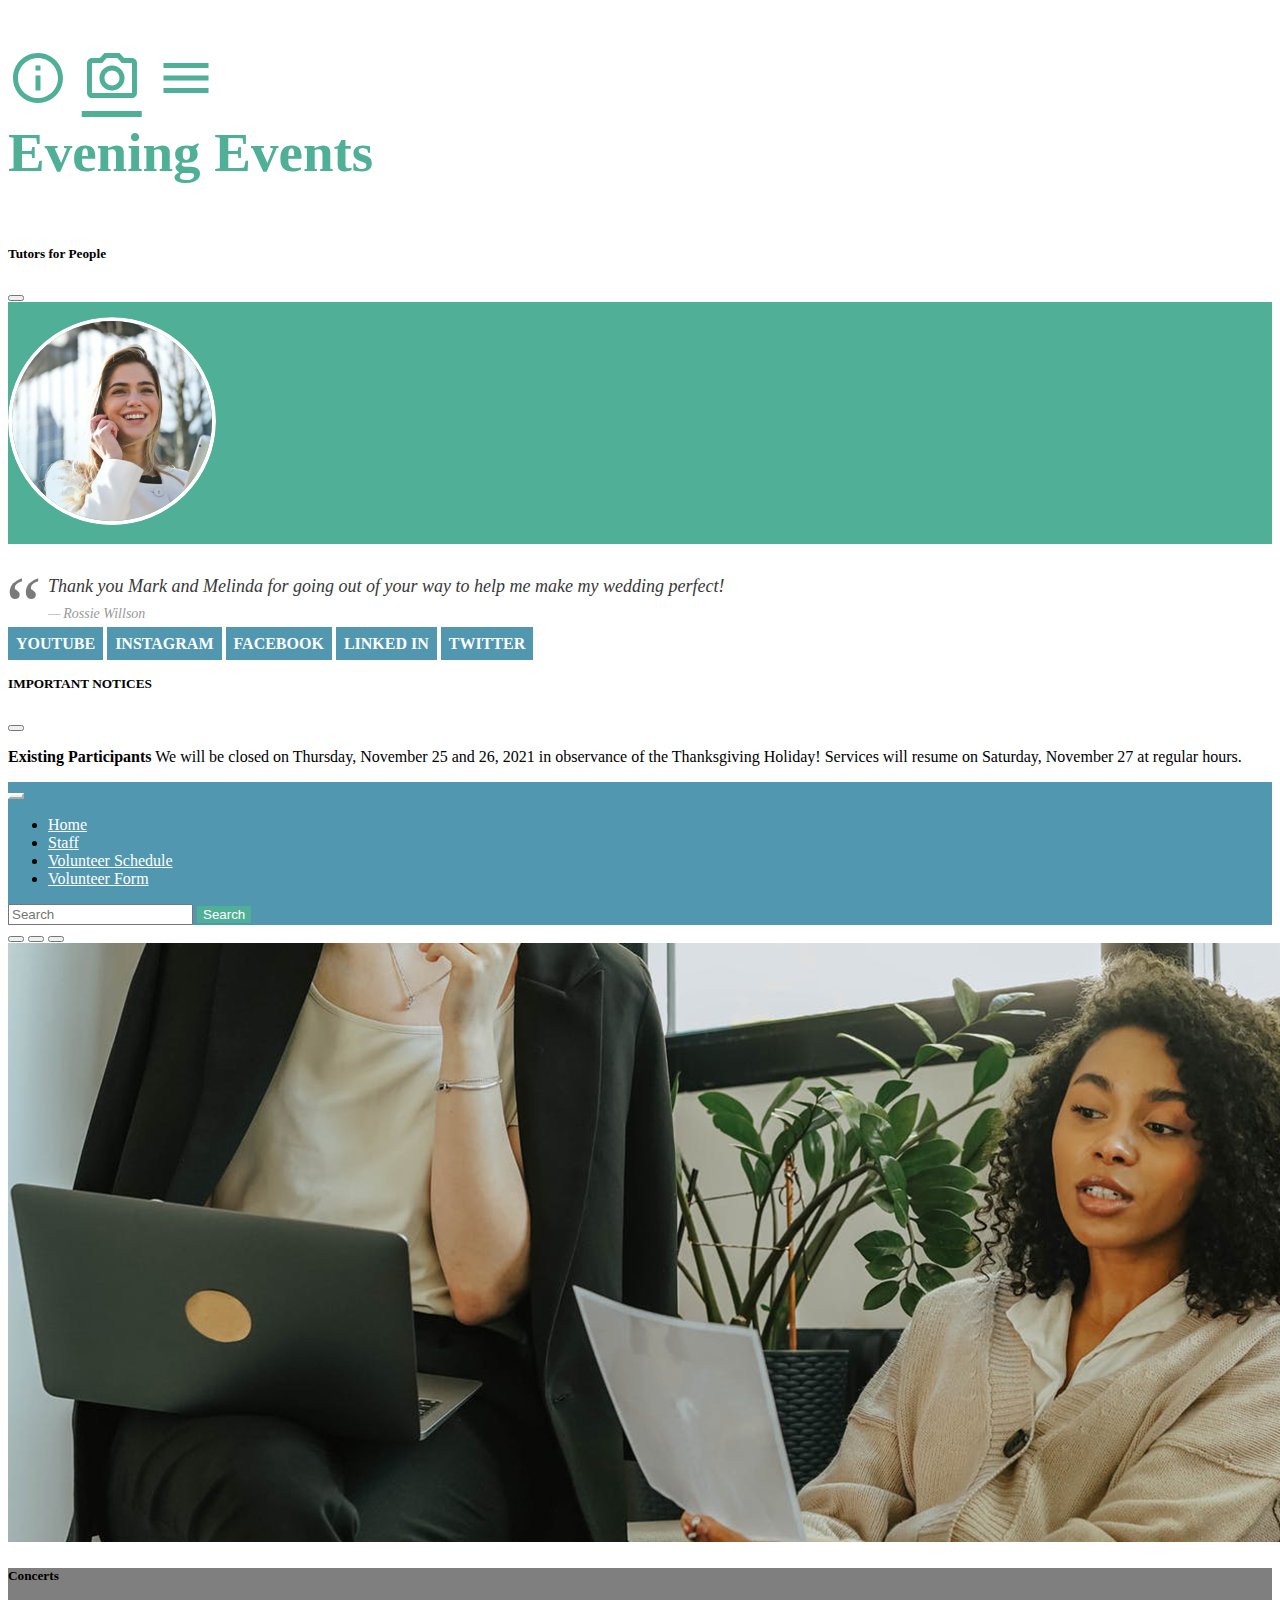
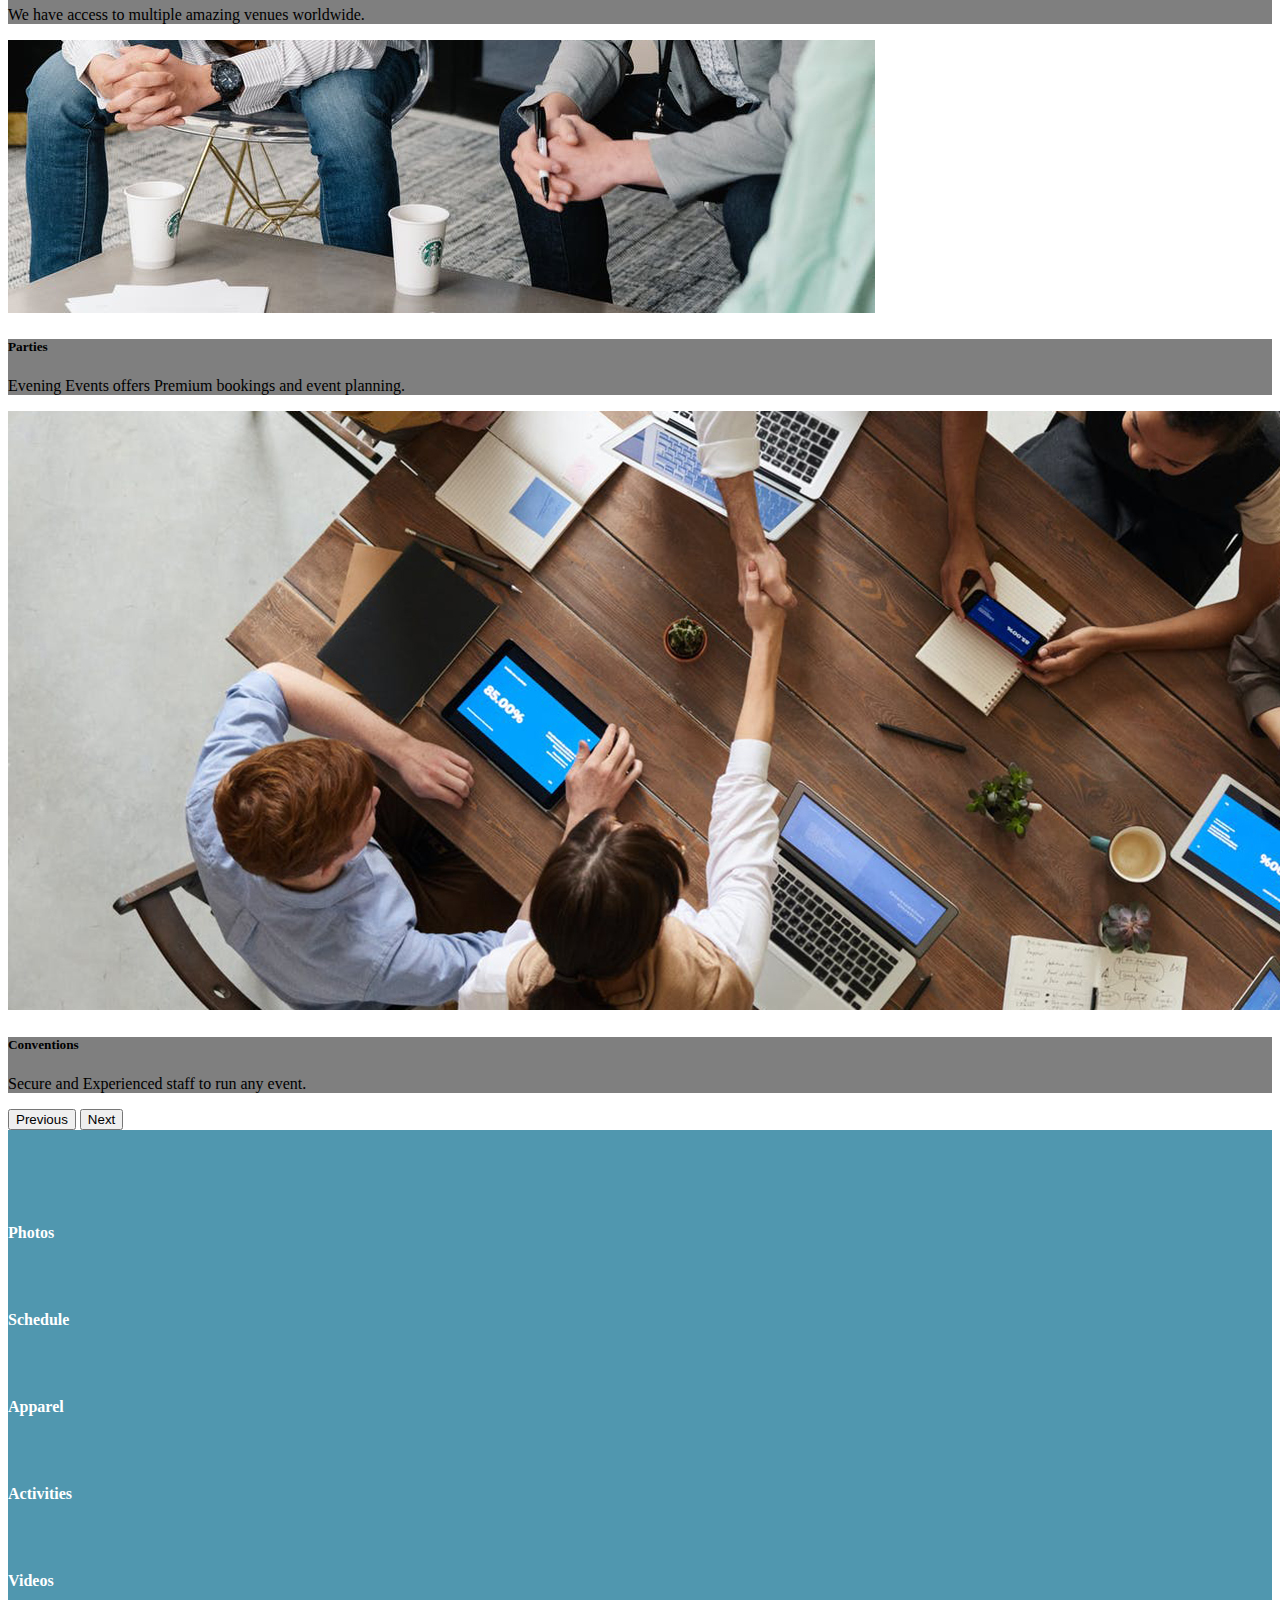
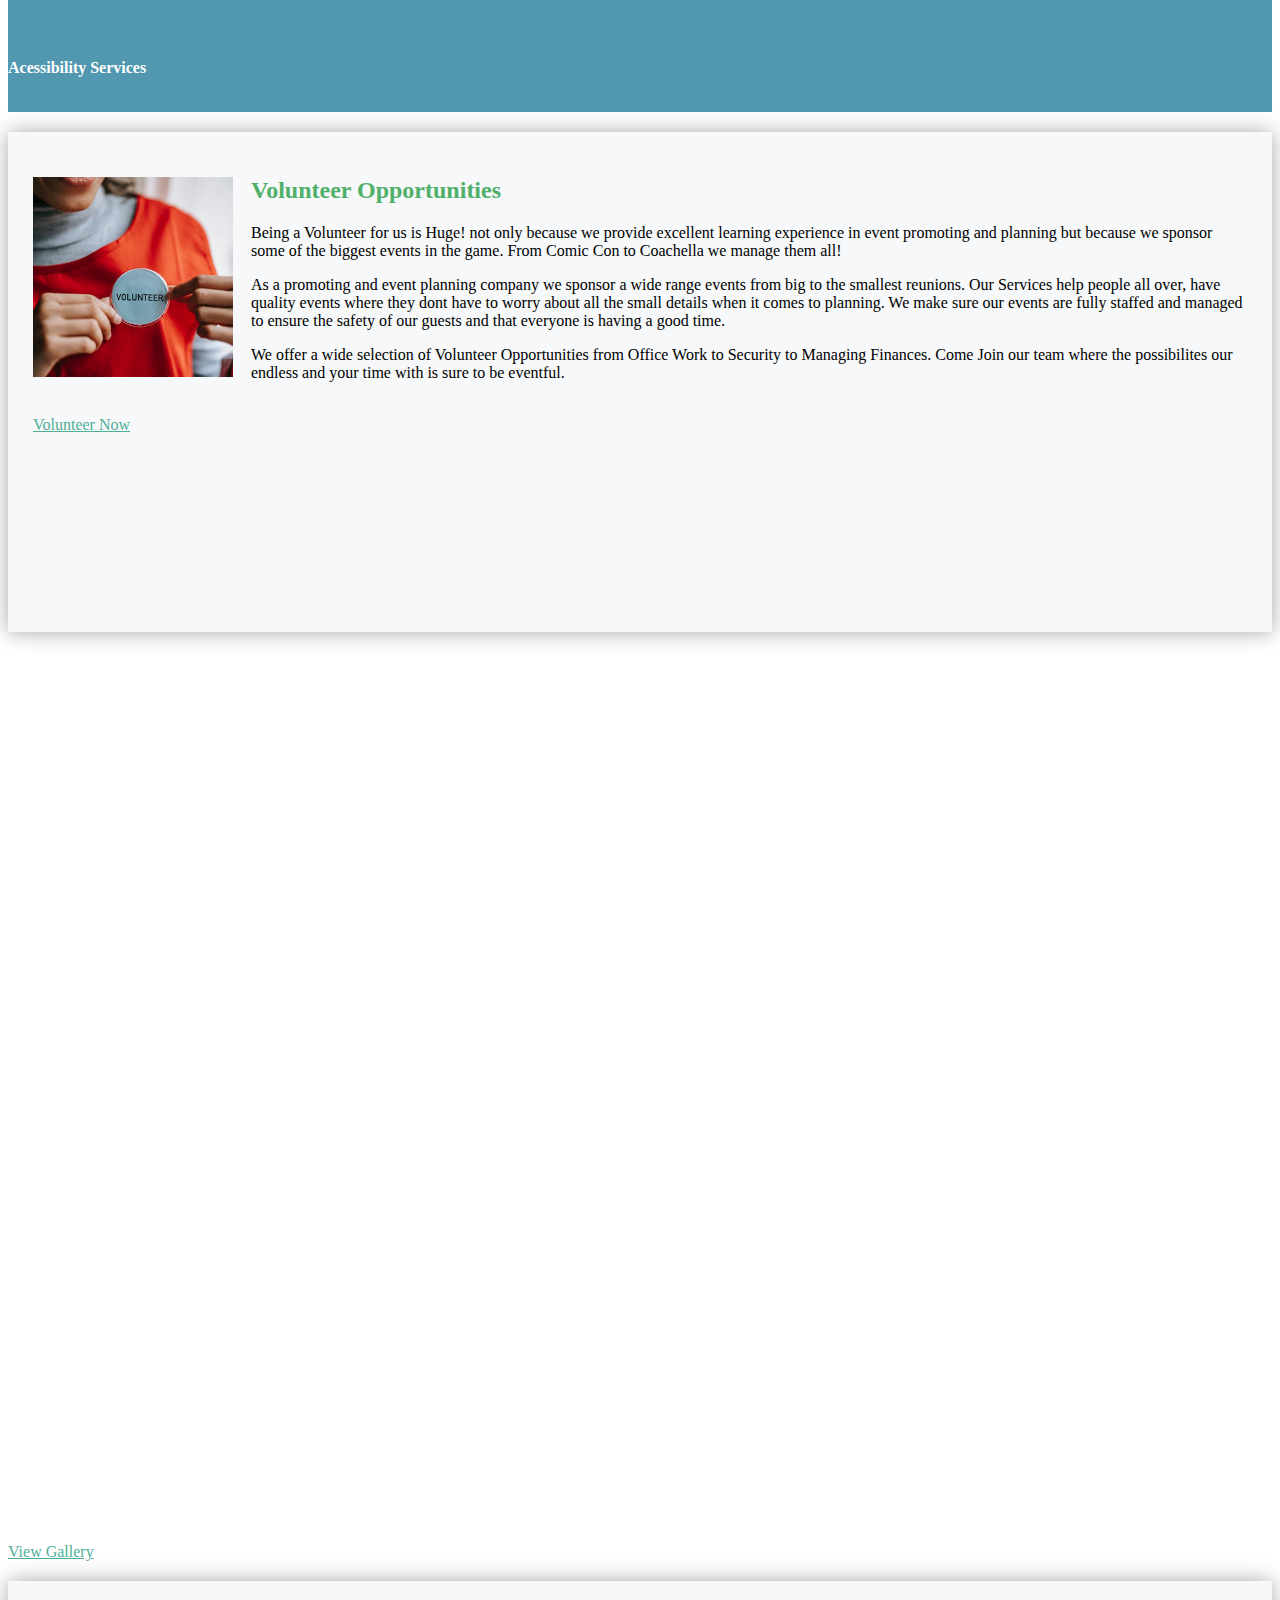
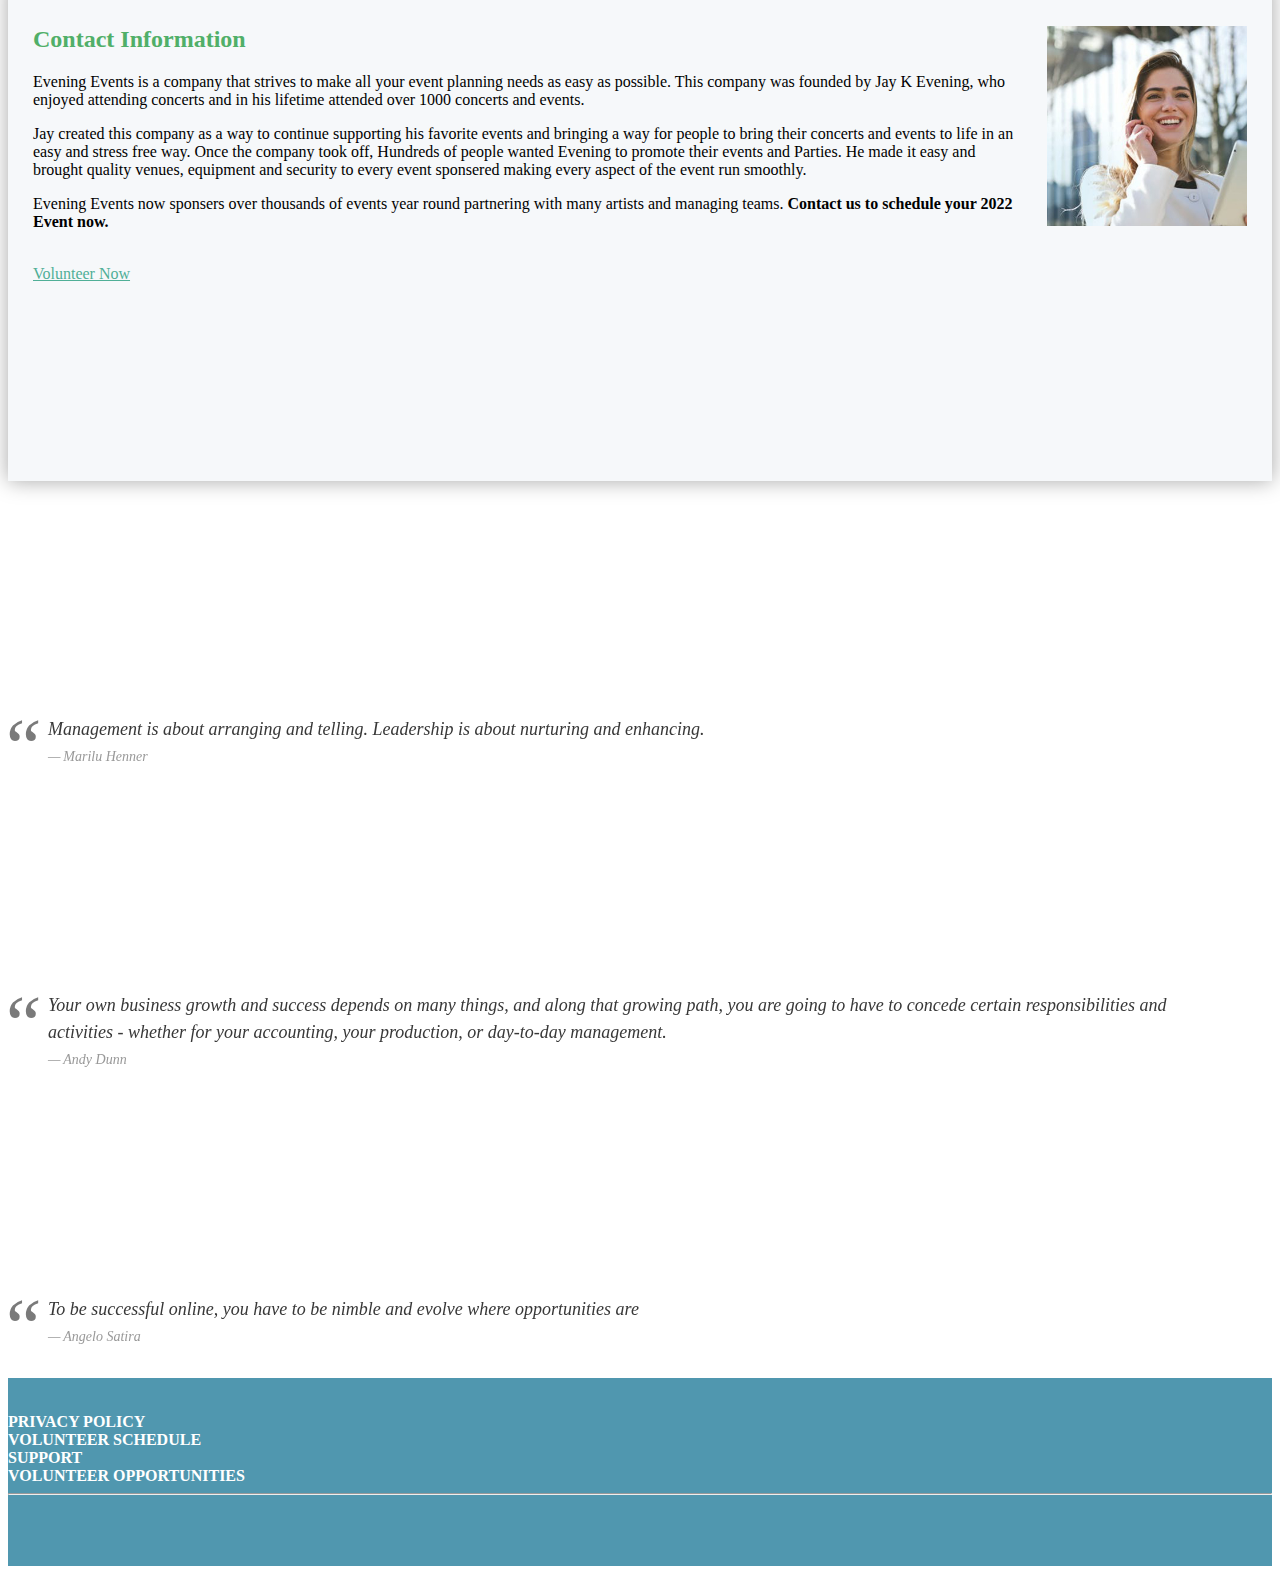
<file: index.html>
<!DOCTYPE html>
<html lang="en">
  <head>
    <meta charset="UTF-8" />
    <meta http-equiv="X-UA-Compatible" content="IE=edge" />
    <meta name="viewport" content="width=device-width, initial-scale=1.0" />
    <meta name="author" content="U2FtYXJpYSBUb3JyZXMgMS0yOC0yMSA3OzQ5IHBt=" />
    <title>Evening Events</title>

    <!-- jQuery CDN -->
    <script
      src="https://cdnjs.cloudflare.com/ajax/libs/jquery/3.6.0/jquery.js"
      integrity="sha512-n/4gHW3atM3QqRcbCn6ewmpxcLAHGaDjpEBu4xZd47N0W2oQ+6q7oc3PXstrJYXcbNU1OHdQ1T7pAP+gi5Yu8g=="
      crossorigin="anonymous"
      referrerpolicy="no-referrer"
    ></script>

    <!-- Google Fonts CDN -->
    <link rel="preconnect" href="https://fonts.googleapis.com" />
    <link rel="preconnect" href="https://fonts.gstatic.com" crossorigin />
    <link
      href="https://fonts.googleapis.com/css2?family=Italianno&display=swap"
      rel="stylesheet"
    />

    <!-- Google Icons CDN -->
    <link
      href="https://fonts.googleapis.com/icon?family=Material+Icons+Outlined"
      rel="stylesheet"
    />

    <!-- Font Awesome CDN -->
    <link
      rel="stylesheet"
      href="https://cdnjs.cloudflare.com/ajax/libs/font-awesome/6.0.0-beta2/css/all.css"
      integrity="sha512-Q0DfJ+I5cbH4Wm20NlPZ/fENHil7k3ZgzI9b71LfQAB1IlM8Gt7aO7eOPX2QzYT+4fZaF6u1kSfZAHczl4r/9Q=="
      crossorigin="anonymous"
      referrerpolicy="no-referrer"
    />

    <!-- Bootstrap CDN CSS only -->
    <link
      href="https://cdn.jsdelivr.net/npm/bootstrap@5.1.1/dist/css/bootstrap.min.css"
      rel="stylesheet"
      integrity="sha384-F3w7mX95PdgyTmZZMECAngseQB83DfGTowi0iMjiWaeVhAn4FJkqJByhZMI3AhiU"
      crossorigin="anonymous"
    />

    <!-- Bootstrap JavaScript Bundle with Popper -->
    <script
      src="https://cdn.jsdelivr.net/npm/bootstrap@5.1.1/dist/js/bootstrap.bundle.min.js"
      integrity="sha384-/bQdsTh/da6pkI1MST/rWKFNjaCP5gBSY4sEBT38Q/9RBh9AH40zEOg7Hlq2THRZ"
      crossorigin="anonymous"
    ></script>

    <!-- AOS CSS CDN -->
    <link href="https://unpkg.com/aos@2.3.1/dist/aos.css" rel="stylesheet" />

    <!-- AOS JS CDN -->
    <script src="https://unpkg.com/aos@2.3.1/dist/aos.js"></script>

    <!-- Fancyapp CSS CDN -->
    <link
      rel="stylesheet"
      href="https://cdn.jsdelivr.net/npm/@fancyapps/ui@4.0/dist/fancybox.css"
    />

    <!-- Fancyapp JS CDN -->
    <script src="https://cdn.jsdelivr.net/npm/@fancyapps/ui@4.0/dist/fancybox.umd.js"></script>
    <link type="text/css" rel="stylesheet" href="css/styles.css" />
  </head>

  <body>




    <!-- Logo section -->
    <div class="container-fluid top-logo text-center">
      <div class="row">
        <div class="col-12 col-md-6">
          <span class="material-icons-outlined material-icon md-60">
            <a
              class="sidebar-icon"
              data-bs-toggle="offcanvas"
              href="#offcanvasBottom"
              role="button"
              aria-controls="offcanvasBottom"
              >info</a>
          </span>

          <span class="material-icons-outlined material-icon md-60">
            <a href="gallery.html">
            photo_camera </a>
          </span>
          <span class="material-icons-outlined material-icon md-60">
            <a
              class="sidebar-icon"
              data-bs-toggle="offcanvas"
              href="#offcanvasExample"
              role="button"
              aria-controls="offcanvasExample">
              menu</a>
          </span>
        </div>

        <div class="col-12 col-md-6">
          Evening Events
        </div>
      </div>
    </div>
    <!-- Logo section end -->


  <!--offcanvas left -->
  <div
  class="offcanvas offcanvas-start"
  tabindex="-1"
  id="offcanvasExample"
  aria-labelledby="offcanvasExampleLabel"
>
  <div class="offcanvas-header">
    <h5 class="offcanvas-title" id="offcanvasExampleLabel">
      Tutors for People
    </h5>
    <button
      type="button"
      class="btn-close text-reset"
      data-bs-dismiss="offcanvas"
      aria-label="Close"
    ></button>
  </div>
  <div class="offcanvas-body">
    <div class="text-center">
      <div class="spokesperson">
        <img
          src="/images/general/contact us .jpg"
          class="cropped-offcanvas"
          alt="spokesperson"
        />
      </div>
      <br />
      <blockquote>
        Thank you Mark and Melinda for going out of your way to help me make my wedding perfect!
        <cite>Rossie Willson</cite>
      </blockquote>
      <a
        class="btn btn-outline-primary btn-offcanvas-left"
        href="https://youtube.com/"
        target="_blank"
        >Youtube</a
      >

      <a
        href="https://instagram.com/"
        target="_blank"
        class="btn btn-ouline-primary btn-offcanvas-left"
        >Instagram</a
      >

      <a
        href="https://facebook.com/"
        target="_blank"
        class="btn btn-ouline-primary btn-offcanvas-left"
        >Facebook</a
      >

      <a
        href="https://linkedin.com/"
        target="_blank"
        class="btn btn-ouline-primary btn-offcanvas-left"
        >Linked In</a
      >

      <a
        href="https://www.twitter.com/"
        target="_blank"
        class="btn btn-ouline-primary btn-offcanvas-left"
        >Twitter</a
      >
    </div>
  </div>
</div>

<!-- offcanvas bottom -->
<div
  class="offcanvas offcanvas-bottom"
  tabindex="-1"
  id="offcanvasBottom"
  aria-labelledby="offcanvasBottomLabel"
>
  <div class="offcanvas-header">
    <h5 class="offcanvas-title" id="offcanvasBottomLabel">
      IMPORTANT NOTICES
    </h5>
    <button
      type="button"
      class="btn-close text-reset"
      data-bs-dismiss="offcanvas"
      aria-label="Close"
    ></button>
  </div>
  <div class="offcanvas-body small">
    <div class="alert alert-danger text-center alert-offcanvas-bttom">
      <p>
        <strong>Existing Participants</strong> We will be closed on
        Thursday, November 25 and 26, 2021 in observance of the Thanksgiving
        Holiday! Services will resume on Saturday, November 27 at regular
        hours.
      </p>
    </div>
  </div>
</div>





    <!--Navigation menu -->
    <nav class="navbar navbar-expand-lg navbar-light sticky-top">
      <div class="container-fluid">
        <button
          class="navbar-toggler custom-toggler"
          type="button"
          data-bs-toggle="collapse"
          data-bs-target="#navbarSupportedContent"
          aria-controls="navbarSupportedContent"
          aria-expanded="false"
          aria-label="Toggle navigation"
        >
          <span class="navbar-toggler-icon"></span>
        </button>
        <div class="collapse navbar-collapse" id="navbarSupportedContent">
          <ul class="navbar-nav me-auto mb-2 mb-lg-0">
            <li class="nav-item">
              <a class="nav-link active" aria-current="page" href="#">Home</a>
            </li>
            <li class="nav-item">
              <a class="nav-link" href="index.html#staff">Staff </a>
            </li>
            <li class="nav-item">
              <a class="nav-link" href="schedule.html">Volunteer Schedule </a>
            </li>
            <li class="nav-item">
              <a class="nav-link" href="form.html">Volunteer Form </a>
            </li>
          </ul>
          <form class="d-flex">
            <input
              class="form-control me-2"
              type="search"
              placeholder="Search"
              aria-label="Search"
            />
            <button class="btn btn-outline-success btn-search" type="submit">
              Search
            </button>
          </form>
        </div>
      </div>
    </nav>
    <!--end nav-->
    <!-- Carousel -->
    <div
      id="carouselExampleCaptions"
      class="carousel slide"
      data-bs-ride="carousel">
      <div class="carousel-indicators">
        <button
          type="button"
          data-bs-target="#carouselExampleCaptions"
          data-bs-slide-to="0"
          class="active"
          aria-current="true"
          aria-label="Slide 1">
        </button>
        <button
          type="button"
          data-bs-target="#carouselExampleCaptions"
          data-bs-slide-to="1"
          aria-label="Slide 2">
        </button>
        <button
          type="button"
          data-bs-target="#carouselExampleCaptions"
          data-bs-slide-to="2"
          aria-label="Slide 3">
        </button>
      </div>
      <div class="carousel-inner">
        <div class="carousel-item active">
          <img
            src="images/carousel/car 1.jpg"
            class="d-block w-100"
            alt="..."
          />
          <div class="carousel-caption d-none d-md-block">
            <h5>Concerts</h5>
            <p>We have access to multiple amazing venues worldwide.</p>
          </div>
        </div>
        <div class="carousel-item">
          <img
            src="images/carousel/car 2.jpg"
            class="d-block w-100"
            alt="..."
          />
          <div class="carousel-caption d-none d-md-block">
            <h5>Parties</h5>
            <p>Evening Events offers Premium bookings and event planning.</p>
          </div>
        </div>
        <div class="carousel-item">
          <img
            src="images/carousel/car 3.jpg"
            class="d-block w-100"
            alt="..."
          />
          <div class="carousel-caption d-none d-md-block">
            <h5>Conventions</h5>
            <p>Secure and Experienced staff to run any event.</p>
          </div>
        </div>
      </div>
      <button
        class="carousel-control-prev"
        type="button"
        data-bs-target="#carouselExampleCaptions"
        data-bs-slide="prev"
      >
        <span class="carousel-control-prev-icon" aria-hidden="true"></span>
        <span class="visually-hidden">Previous</span>
      </button>
      <button
        class="carousel-control-next"
        type="button"
        data-bs-target="#carouselExampleCaptions"
        data-bs-slide="next"
      >
        <span class="carousel-control-next-icon" aria-hidden="true"></span>
        <span class="visually-hidden">Next</span>
      </button>
    </div>


    <div class="ratio ratio-16x9 carousel-alternate">
      <iframe src="https://www.youtube.com/embed/5YRCmbHH2W4" title="Youtube Video" allowfullscreen></iframe>
    </div>

    <!-- Font Awesome -->
    <div class="container-fluid fa-row text-center">
      <div class="row">
        <div
          class="col-6 col-xs-6 col-sm-4 col-md-2 col-lg-2 col-xl-2 col-xxl-2"
        >
          <a href="https://photos.google.com/" target="_blank">
            <i class="fas fa-camera fa-row-icon"></i>
          </a>
          <br />Photos
        </div>

        <div
          class="col-6 col-xs-6 col-sm-4 col-md-2 col-lg-2 col-xl-2 col-xxl-2"
        >
          <a href="https://calendar.google.com/" target="_blank">
            <i class="fas fa-calendar fa-row-icon"></i>
          </a>
          <br />Schedule
        </div>

        <div
          class="col-6 col-xs-6 col-sm-4 col-md-2 col-lg-2 col-xl-2 col-xxl-2"
        >
          <a href="https://calendar.google.com/" target="_blank">
            <i class="fas fa-tshirt fa-row-icon"></i>
          </a>
          <br />Apparel
        </div>

        <div
          class="col-6 col-xs-6 col-sm-4 col-md-2 col-lg-2 col-xl-2 col-xxl-2"
        >
          <a href="https://calendar.google.com/" target="_blank">
            <i class="fas fa-running fa-row-icon"></i>
          </a>
          <br />Activities
        </div>

        <div
          class="col-6 col-xs-6 col-sm-4 col-md-2 col-lg-2 col-xl-2 col-xxl-2"
        >
          <a href="https://youtube.com" target="_blank">
            <i class="fas fa-video fa-row-icon"></i>
          </a>
          <br />Videos
        </div>

        <div
          class="col-6 col-xs-6 col-sm-4 col-md-2 col-lg-2 col-xl-2 col-xxl-2"
        >
          <a href="https://disability.tamu.edu/forms/" target="_blank">
            <i class="fab fa-accessible-icon fa-row-icon"></i>
          </a>
          <br />Acessibility Services
        </div>
      </div>
    </div>

    <!-- dummy paragraph volunteer -->
    <div class="container volunteer-div">
      <div class="row">
        <div class="col">
          <img
            src="images/general/volunteer opportunities.jpg"
            class="img-responsive volunteer-img"
            alt="Alternate Placeholder"
          />
          <h2>Volunteer Opportunities</h2>
          <p>
            Being a Volunteer for us is Huge! not only because we provide excellent 
            learning experience in event promoting and planning but because we sponsor 
            some of the biggest events in the game. From Comic Con to Coachella 
            we manage them all! 
          </p>
          <p>
            As a promoting and event planning company we sponsor a wide range events from big 
            to the smallest reunions. Our Services help people all over, have quality events 
            where they dont have to worry about all the small details when it comes to planning.
            We make sure our events are fully staffed and managed to ensure the safety of our 
            guests and that everyone is having a good time.
          </p>
          <p>
            We offer a wide selection of Volunteer Opportunities from Office Work to Security
            to Managing Finances. Come Join our team where the possibilites our endless and 
            your time with is sure to be eventful. 
          </p>

          <div>
            <a href="form.html" class="btn btn-outline-primary btn-volunteer"
              >Volunteer Now
            </a>
          </div>
        </div>
        <!-- col -->
      </div>
      <!-- row -->
    </div>
    <!-- container -->
    <!-- end dummy paragraph volunteer -->

    <!-- gallery -->
    <div class="container text-center">
      <div class="row">
        <div
          class="col-12 col-xs-12 col-sm-6 col-md-6 col-lg-3 col-xl-3 col-xxl-3 gallery-box"
        >
          <a data-fancybox href="images/fancybox/originals/1.jpeg">
            <img
              data-aos="flip-left"
              class="img-responsive img-fancybox"
              src="images/fancybox/thumbs/1.jpg"
              alt="Alternate Placeholder"
            />
          </a>
        </div>

        <div
          class="col-12 col-xs-12 col-sm-6 col-md-6 col-lg-3 col-xl-3 col-xxl-3 gallery-box"
        >
          <a data-fancybox href="images/fancybox/originals/2.jpeg">
            <img
              data-aos="flip-left"
              class="img-responsive img-fancybox"
              src="images/fancybox/thumbs/2.jpg"
              alt="Alternate Placeholder"
            />
          </a>
        </div>

        <div
          class="col-12 col-xs-12 col-sm-6 col-md-6 col-lg-3 col-xl-3 col-xxl-3 gallery-box"
        >
          <a data-fancybox href="images/fancybox/originals/4.jpeg">
            <img
              data-aos="flip-left"
              class="img-responsive img-fancybox"
              src="images/fancybox/thumbs/4.jpg"
              alt="Alternate Placeholder"
            />
          </a>
        </div>

        <div
          class="col-12 col-xs-12 col-sm-6 col-md-6 col-lg-3 col-xl-3 col-xxl-3 gallery-box"
        >
          <a data-fancybox href="images/fancybox/originals/3.jpeg">
            <img
              data-aos="flip-left"
              class="img-responsive img-fancybox"
              src="images/fancybox/thumbs/3.jpg"
              alt="Alternate Placeholder"
            />
          </a>
        </div>
      </div>
    </div>
    <div class="row gallery-button">
      <div class="col-12 text-center">
        <a class="btn btn-outline-primary btn-gallery" href="gallery.html">View Gallery</a>
      
    </div>
  </div>

    <!-- dummy paragraph contact -->
    <div class="container contact-div">
      <div class="row">
        <div class="col">
          <img
            src="images/general/contact us .jpg"
            class="img-responsive contact-img"
            alt="Alternate Placeholder"
          />
          <h2>Contact Information</h2>
          <p>
            Evening Events is a company that strives to make all your event 
            planning needs as easy as possible. This company was founded by Jay K Evening,
            who enjoyed attending concerts and in his lifetime attended over 1000 concerts and events.
          </p>
          <p>
            Jay created this company as a way to continue supporting his favorite events and bringing 
            a way for people to bring their concerts and events to life in an easy and stress free way.
            Once the company took off, Hundreds of people wanted Evening to promote their events and Parties.
            He made it easy and brought quality venues, equipment and security to every event sponsered making 
            every aspect of the event run smoothly. 
          </p>
          <p>
            Evening Events now sponsers over thousands of events year round partnering with many artists and 
            managing teams.

            <strong>Contact us to schedule your 2022 Event now.</strong>
          </p>

          <div>
            <a href="#footerInfo" class="btn btn-outline-primary btn-contact"
              >Volunteer Now
            </a>
          </div>
        </div>
        <!-- col -->
      </div>
      <!-- row -->
    </div>
    <!-- container -->
    <!-- end dummy paragraph contact -->

    <!-- staff -->
    <div class="container staff text-center" id="staff">
      <div class="row">
        <div
          class="col-12 col-xs-12 col-sm-12 col-md-4 col-lg-4 col-xl-4 col-xxl-4"
        >
          <img
            data-aos="fade-up"
            src="images/staff/thumbs/staff 1.jpg"
            class="cropped"
            alt="Alternate Placeholder"/>
          <br />
          <blockquote>Management is about arranging and telling. Leadership is about nurturing and enhancing.
                <cite>Marilu Henner</cite>
          </blockquote>  
        </div>
         <div class="col-12 col-xs-12 col-sm-12 col-md-4 col-lg-4 col-xl-4 col-xxl-4">
          <img
            data-aos="fade-up"
            src="images/staff/thumbs/staff 2.jpg"
            class="cropped"
            alt="Alternate Placeholder"
          />
          <br />
          <blockquote>Your own business growth and success depends on many things, and along that growing path, you are going to have to concede certain responsibilities and activities - whether for your accounting, your production, or day-to-day management.

          <cite>Andy Dunn </cite>
          </blockquote>
          </div>
 <div
          class="col-12 col-xs-12 col-sm-12 col-md-4 col-lg-4 col-xl-4 col-xxl-4"
        >
          <img
            data-aos="fade-up"
            src="images/staff/thumbs/staff 3.jpg"
            class="cropped"
            alt="Alternate Placeholder"
          />
      </br>
          <blockquote>To be successful online, you have to be nimble and evolve where opportunities are
          <cite>Angelo Satira
          </cite>
        </blockquote>
        </div>
      </div>
    </div>

    <!-- Footer -->
    <div class="container-fluid footer-row text-center" id="footerInfo">
      <div class="row">
        <div
          class="col-12 col-xs-12 col-sm-12 col-md-3 col-lg-3 col-xl-3 col-xxl-3"
        >
          <a
            href="https://policies.google.com/privacy?hl=en-US"
            target="_blank"
          >
            Privacy Policy
          </a>
        </div>
        <div
          class="col-12 col-xs-12 col-sm-6 col-md-3 col-lg-3 col-xl-3 col-xxl-3"
        >
          <a href="schedule.html">
            Volunteer Schedule
          </a>
        </div>
        <div
          class="col-12 col-xs-12 col-sm-6 col-md-3 col-lg-3 col-xl-3 col-xxl-3"
        >
          <a href="form.html">
            Support
          </a>
        </div>
        <div
          class="col-12 col-xs-12 col-sm-6 col-md-3 col-lg-3 col-xl-3 col-xxl-3"
        >
          <a href="form.html">
            Volunteer Opportunities
          </a>
        </div>
      </div>

      <hr />

      <!-- social media icons -->
      <div class="row text-center">
        <div class="col-12">
          <a href="https://facebook.com" target="_blank">
            <i class="fab fa-facebook fa-social-media"></i>
          </a>
          <a href="https://instagram.com" target="_blank">
            <i class="fab fa-instagram fa-social-media"></i>
          </a>
          <a href="https://twitter.com" target="_blank">
            <i class="fab fa-twitter fa-social-media"></i>
          </a>
        </div>
      </div>
    </div>
    <!-- end container footer-row -->
    <script src="js/scripts.js"></script>
  </body>
</html>
</file>
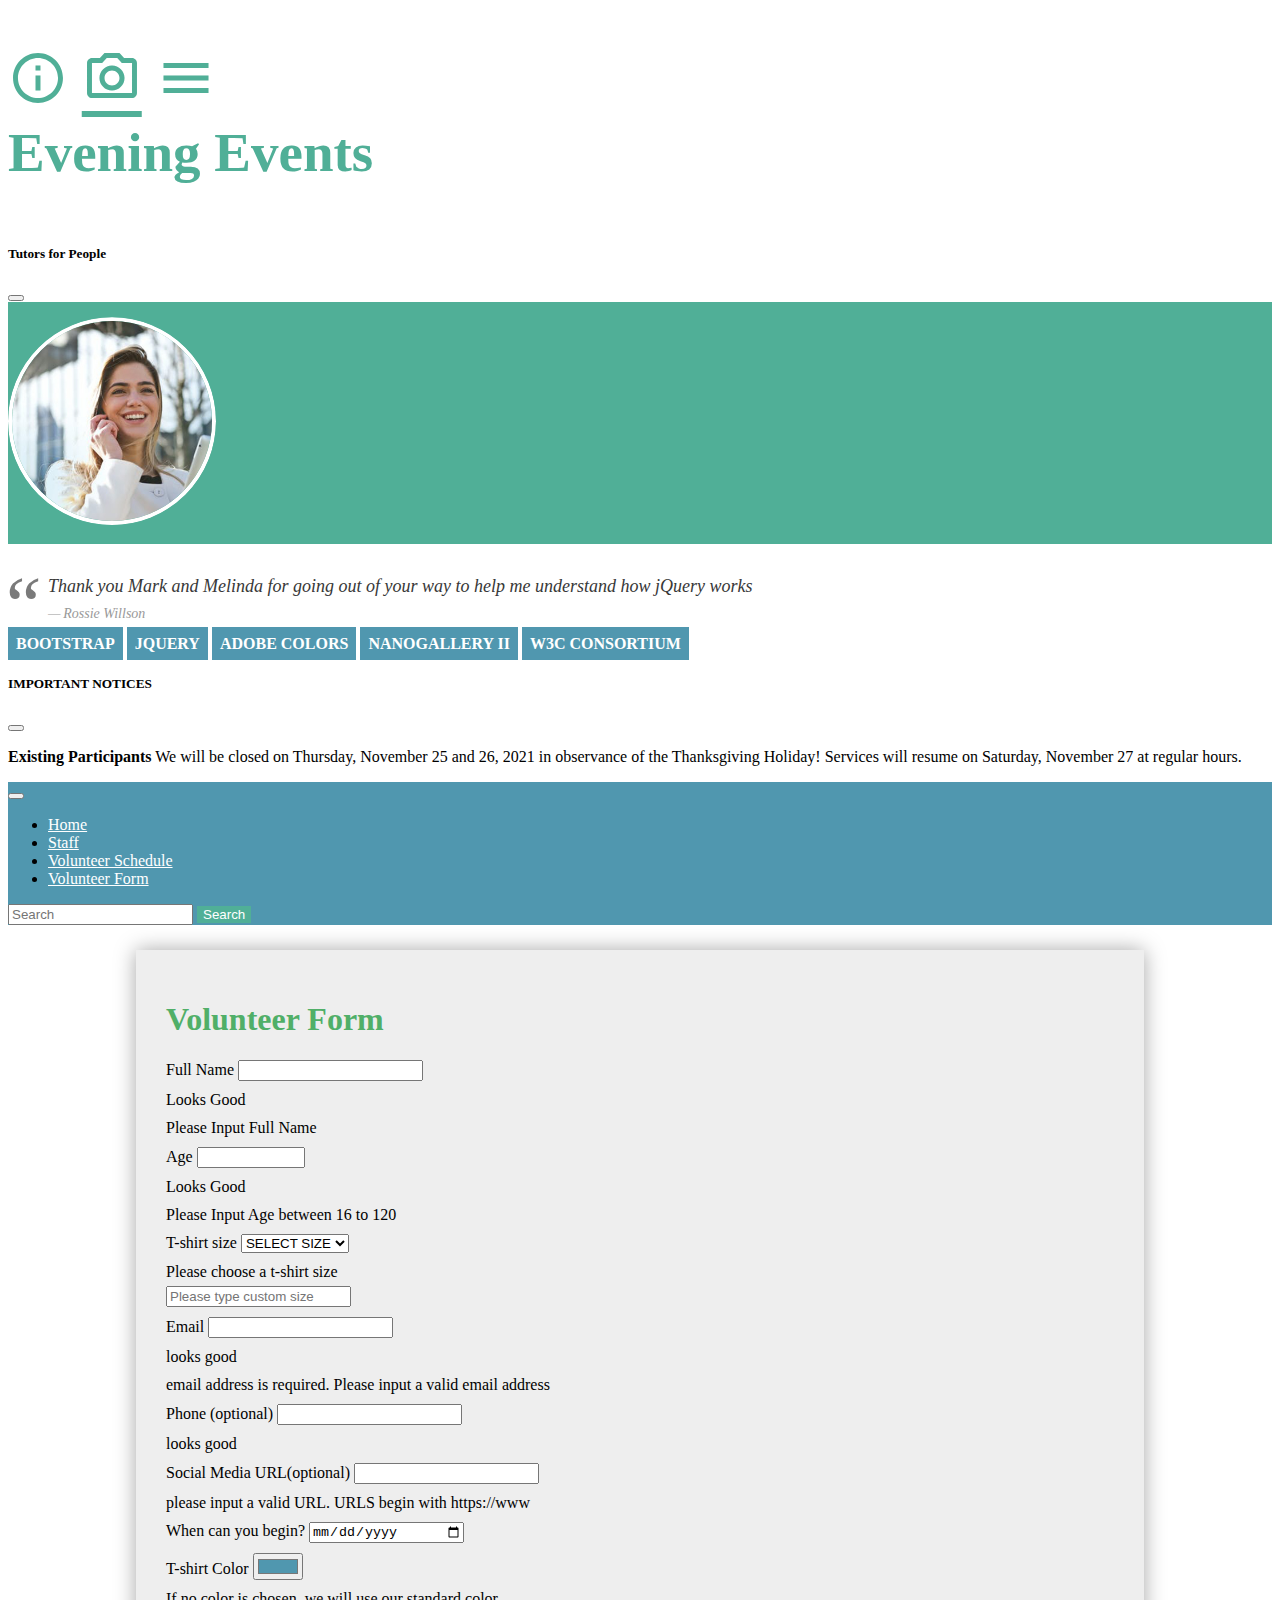
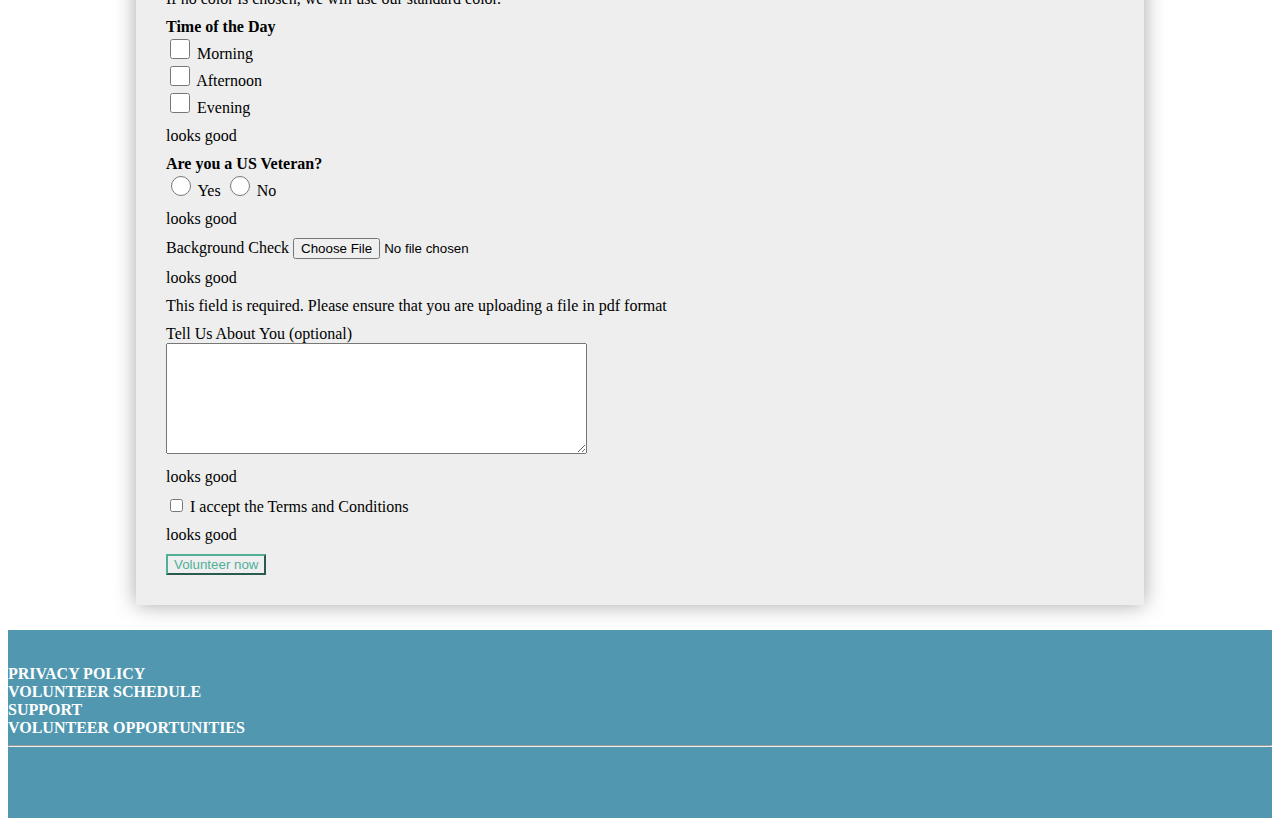
<file: form.html>
<!DOCTYPE html>
<html lang="en">
  <head>
    <meta charset="UTF-8" />
    <meta http-equiv="X-UA-Compatible" content="IE=edge" />
    <meta name="viewport" content="width=device-width, initial-scale=1.0" />
    <meta name="author" content="U2FtYXJpYSBUb3JyZXMgMS0yOC0yMSA3OzQ5IHBt=" />
    <title>Samaria Torres Website</title>

    <!-- jQuery CDN -->
    <script
      src="https://cdnjs.cloudflare.com/ajax/libs/jquery/3.6.0/jquery.js"
      integrity="sha512-n/4gHW3atM3QqRcbCn6ewmpxcLAHGaDjpEBu4xZd47N0W2oQ+6q7oc3PXstrJYXcbNU1OHdQ1T7pAP+gi5Yu8g=="
      crossorigin="anonymous"
      referrerpolicy="no-referrer"
    ></script>

    <!-- Google Fonts CDN -->
    <link rel="preconnect" href="https://fonts.googleapis.com" />
    <link rel="preconnect" href="https://fonts.gstatic.com" crossorigin />
    <link
      href="https://fonts.googleapis.com/css2?family=Italianno&display=swap"
      rel="stylesheet"
    />

    <!-- Google Icons CDN -->
    <link
      href="https://fonts.googleapis.com/icon?family=Material+Icons+Outlined"
      rel="stylesheet"
    />

    <!-- Font Awesome CDN -->
    <link
      rel="stylesheet"
      href="https://cdnjs.cloudflare.com/ajax/libs/font-awesome/6.0.0-beta2/css/all.css"
      integrity="sha512-Q0DfJ+I5cbH4Wm20NlPZ/fENHil7k3ZgzI9b71LfQAB1IlM8Gt7aO7eOPX2QzYT+4fZaF6u1kSfZAHczl4r/9Q=="
      crossorigin="anonymous"
      referrerpolicy="no-referrer"
    />

    <!-- Bootstrap CDN CSS only -->
    <link
      href="https://cdn.jsdelivr.net/npm/bootstrap@5.1.1/dist/css/bootstrap.min.css"
      rel="stylesheet"
      integrity="sha384-F3w7mX95PdgyTmZZMECAngseQB83DfGTowi0iMjiWaeVhAn4FJkqJByhZMI3AhiU"
      crossorigin="anonymous"
    />

    <!-- Bootstrap JavaScript Bundle with Popper -->
    <script
      src="https://cdn.jsdelivr.net/npm/bootstrap@5.1.1/dist/js/bootstrap.bundle.min.js"
      integrity="sha384-/bQdsTh/da6pkI1MST/rWKFNjaCP5gBSY4sEBT38Q/9RBh9AH40zEOg7Hlq2THRZ"
      crossorigin="anonymous"
    ></script>

    <!-- AOS CSS CDN -->
    <link href="https://unpkg.com/aos@2.3.1/dist/aos.css" rel="stylesheet" />

    <!-- AOS JS CDN -->
    <script src="https://unpkg.com/aos@2.3.1/dist/aos.js"></script>

    <!-- Fancyapp CSS CDN -->
    <link
      rel="stylesheet"
      href="https://cdn.jsdelivr.net/npm/@fancyapps/ui@4.0/dist/fancybox.css"
    />

    <!-- Fancyapp JS CDN -->
    <script src="https://cdn.jsdelivr.net/npm/@fancyapps/ui@4.0/dist/fancybox.umd.js"></script>
    <link type="text/css" rel="stylesheet" href="css/form.css" />
  </head>

  <body>
 



    <!-- Logo section -->
    <div class="container-fluid top-logo text-center">
      <div class="row">
        <div class="col-12 col-md-6">
          <span class="material-icons-outlined material-icon md-60">
            <a
              class="sidebar-icon"
              data-bs-toggle="offcanvas"
              href="#offcanvasBottom"
              role="button"
              aria-controls="offcanvasBottom"
              >info</a>
          </span>

          <span class="material-icons-outlined material-icon md-60">
            <a href="gallery.html">
            photo_camera </a>
          </span>
          <span class="material-icons-outlined material-icon md-60">
            <a
              class="sidebar-icon"
              data-bs-toggle="offcanvas"
              href="#offcanvasExample"
              role="button"
              aria-controls="offcanvasExample">
              menu</a>
          </span>
        </div>

        <div class="col-12 col-md-6">
          Evening Events
        </div>
      </div>
    </div>
    <!-- Logo section end -->


  <!--offcanvas left -->
  <div
  class="offcanvas offcanvas-start"
  tabindex="-1"
  id="offcanvasExample"
  aria-labelledby="offcanvasExampleLabel"
>
  <div class="offcanvas-header">
    <h5 class="offcanvas-title" id="offcanvasExampleLabel">
      Tutors for People
    </h5>
    <button
      type="button"
      class="btn-close text-reset"
      data-bs-dismiss="offcanvas"
      aria-label="Close"
    ></button>
  </div>
  <div class="offcanvas-body">
    <div class="text-center">
      <div class="spokesperson">
        <img
          src="/images/general/contact us .jpg"
          class="cropped-offcanvas"
          alt="spokesperson"
        />
      </div>
      <br />
      <blockquote>
        Thank you Mark and Melinda for going out of your way to help me
        understand how jQuery works
        <cite>Rossie Willson</cite>
      </blockquote>
      <a
        class="btn btn-outline-primary btn-offcanvas-left"
        href="https://getbootstrap.com/"
        target="_blank"
        >Bootstrap</a
      >

      <a
        href="https://jquery.com/"
        target="_blank"
        class="btn btn-ouline-primary btn-offcanvas-left"
        >jQuery</a
      >

      <a
        href="https://color.adobe.com/create/color-wheel"
        target="_blank"
        class="btn btn-ouline-primary btn-offcanvas-left"
        >Adobe Colors</a
      >

      <a
        href="https://nanogallery2.nanostudio.org/"
        target="_blank"
        class="btn btn-ouline-primary btn-offcanvas-left"
        >Nanogallery II</a
      >

      <a
        href="https://www.w3.org/"
        target="_blank"
        class="btn btn-ouline-primary btn-offcanvas-left"
        >W3C Consortium</a
      >
    </div>
  </div>
</div>

<!-- offcanvas bottom -->
<div
  class="offcanvas offcanvas-bottom"
  tabindex="-1"
  id="offcanvasBottom"
  aria-labelledby="offcanvasBottomLabel"
>
  <div class="offcanvas-header">
    <h5 class="offcanvas-title" id="offcanvasBottomLabel">
      IMPORTANT NOTICES
    </h5>
    <button
      type="button"
      class="btn-close text-reset"
      data-bs-dismiss="offcanvas"
      aria-label="Close"
    ></button>
  </div>
  <div class="offcanvas-body small">
    <div class="alert alert-danger text-center alert-offcanvas-bttom">
      <p>
        <strong>Existing Participants</strong> We will be closed on
        Thursday, November 25 and 26, 2021 in observance of the Thanksgiving
        Holiday! Services will resume on Saturday, November 27 at regular
        hours.
      </p>
    </div>
  </div>
</div>

    <!--Navigation menu -->
    <nav class="navbar navbar-expand-lg navbar-light sticky-top">
      <div class="container-fluid">
        <button
          class="navbar-toggler"
          type="button"
          data-bs-toggle="collapse"
          data-bs-target="#navbarSupportedContent"
          aria-controls="navbarSupportedContent"
          aria-expanded="false"
          aria-label="Toggle navigation"
        >
          <span class="navbar-toggler-icon"></span>
        </button>
        <div class="collapse navbar-collapse" id="navbarSupportedContent">
          <ul class="navbar-nav me-auto mb-2 mb-lg-0">
            <li class="nav-item">
              <a class="nav-link active" aria-current="page" href="#">Home</a>
            </li>
            <li class="nav-item">
              <a class="nav-link" href="index.html#staff">Staff </a>
            </li>
            <li class="nav-item">
              <a class="nav-link" href="schedule.html">Volunteer Schedule </a>
            </li>
            <li class="nav-item">
              <a class="nav-link" href="form.html">Volunteer Form </a>
            </li>
          </ul>
          <form class="d-flex">
            <input
              class="form-control me-2"
              type="search"
              placeholder="Search"
              aria-label="Search"
            />
            <button class="btn btn-outline-success btn-search" type="submit">
              Search
            </button>
          </form>
        </div>
      </div>
    </nav>
    <!--end nav-->




<!--volunteer form -->
<div class="webform">
<h1>Volunteer Form </h1>
<form name="web-form"
 enctype="multipart/form-data"
  class="needs-validation" novalidate 
  data-netlify="true"
  />

  <!--full name - text field-->
<div>
    <label for ="full-name">Full Name</label>
    <input type="text" name="full_name" id="full-name" required class="form-control" />
    <div class="valid-feedback">Looks Good </div>
    <div class="invalid-feedback">Please Input Full Name </div>
 </div>

  <!--age -number field-->
  <div>
    <label for="age">Age</label>
      <input type="number" name="age" id="age" min="16" max="120" required class="form-control" />
      <div class="valid-feedback">Looks Good </div>
    <div class="invalid-feedback">Please Input Age between 16 to 120 </div>
 </div>

    <!--t-shirt - drop-down (select)field -->
    <div>
    <label for="t-shirt">T-shirt size</label>
      <select name="t-shirt" id="t-shirt" required class="form-select"/>
      <option value ="">SELECT SIZE</option>
      <option value ="XS">XS</option>
      <option value ="S">S</option>
      <option value ="M">M</option>
      <option value ="L">L</option>
      <option value ="XL">XL</option>
      <option value ="XXL">XXL</option>
      <option value ="CUSTOM">CUSTOM</option>
    </select>
 <div class="invalid-feedback">Please choose a t-shirt size</div>    
    <input type="text" name="custom" id="custom" placeholder="Please type custom size" disable required class="form-control" />
  </div>

 <!--email- email field -->
 <div>
    <label for="email"> Email</label>
    <input type="email" name="your_email" id="email" required class="form-control" />
    <div class="valid-feedback">looks good </div>
    <div class="invalid-feedback">email address is required. Please input a valid email address</div>
</div>

     <!--phone - tel field -->
  <div>
    <label for="phone "> Phone (optional)</label>
    <input type="tel" name="phone" id="phone" required class="form-control"/>
  <div class="valid-feedback">looks good </div>
</div>

         <!--social media - url field -->
    <div>
        <label for="url">Social Media URL(optional)</label>
    <input type="url" name="url" id="url" required class="form-control"/>
    <div class="valid-feedback"></div>
    <div class="invalid-feedback">please input a valid URL. URLS begin with https://www </div>
          </div>

         <!--begin date - date field -->
    <div>
        <label for="date">When can you begin?</label>
    <input type="date" name="begin-date" id="date" required class="form-control"/>
  </div>

        <!--t-shirt color- color field -->
    <div>
        <label for="color">T-shirt Color</label>
    <input type="color" name="color" id="color" required class="form-control-color" value="#5097af"/>
    <div class="valid-feedback">If no color is chosen, we will use our standard color.</div>
        </div>

        <!--time of day- checkboxes-->
    <div class="form-check form-group">
      <strong>Time of the Day</strong><br />
    <input type="checkbox" name="time_of_day" id="time-of-day" Value="Morning" class="checkbox form-check-input" required />
    <label for="time-of-day-morning">Morning</label><br />
    
    <input type="checkbox" name="time_of_day" id="time-of-day" Value="Afternoon " class="checkbox form-check-input" required />
    <label for="time-of-day-afternoon">Afternoon</label><br />
    
    <input type="checkbox" name="time_of_day" id="time-of-day" Value="Evening" class="checkbox form-check-input"required />
    <label for="time-of-day-evening">Evening</label><br />
      <div class="valid-feedback">looks good </div>
      </div>

  <!--veteran - radio buttons-->
<div>
    <strong>Are you a US Veteran? </strong><br />
    <input type="radio" name="veteran" id="veteran-yes" Value="yes" required class="radio form-check-input" />
  <label for="veteran-yes">Yes</label>

    <input type="radio" name="veteran" id="veteran-no" Value="no" required class="radio form-check-input" />
    <label for="veteran-no">No</label>
        <div class="valid-feedback">looks good </div>
</div>

  <!--background check- upload field-->
<div>
  <label for="file">Background Check </label>

      <input type="file" name="file" id="file" accept=".pdf" required class="form-control"/>   
      <div class="valid-feedback">looks good </div>
    <div class="invalid-feedback">This field is required. Please ensure that you are uploading a file in pdf format</div>
</div>

  <!--comments - textarea-->
<div>
    <label for="about-you">Tell Us About You (optional) </label><br />
  
        <textarea name="about-you" id="about-you" cols="50%" rows="7" class="form-control"></textarea>  
        <div class="valid-feedback">looks good </div>
    
</div>

    <!--terms and conditions- checkbox (swap) field-->
<div class="form-check form-switch">  
        <input type="checkbox" id="terms-and-conditions" required class="form-check-input" rol="switch" name="terms" value="yes"/> 
    <label class="form-check-label" for="terms-and-conditions">I accept the Terms and Conditions </label>
    <div class="valid-feedback">looks good </div> 
 </div>

    <!--submit button -button-->
    <div>
    </div>
    <input type="submit" name="submit" value="Volunteer now" class="submit btn btn-outline-primary" />

</form>
</div>

<!--end of volunteer form -->


<!-- Footer -->
<div class="container-fluid footer-row text-center" id="footerInfo">
    <div class="row">
      <div
        class="col-12 col-xs-12 col-sm-12 col-md-3 col-lg-3 col-xl-3 col-xxl-3"
      >
        <a
          href="https://policies.google.com/privacy?hl=en-US"
          target="_blank"
        >
          Privacy Policy
        </a>
      </div>
      <div
        class="col-12 col-xs-12 col-sm-6 col-md-3 col-lg-3 col-xl-3 col-xxl-3"
      >
        <a href="schedule.html">
          Volunteer Schedule
        </a>
      </div>
      <div
        class="col-12 col-xs-12 col-sm-6 col-md-3 col-lg-3 col-xl-3 col-xxl-3"
      >
        <a href="form.html">
          Support
        </a>
      </div>
      <div
        class="col-12 col-xs-12 col-sm-6 col-md-3 col-lg-3 col-xl-3 col-xxl-3"
      >
        <a href="form.html">
          Volunteer Opportunities
        </a>
      </div>
    </div>

    <hr />

    <!-- social media icons -->
    <div class="row text-center">
      <div class="col-12">
        <a href="https://facebook.com" target="_blank">
          <i class="fab fa-facebook fa-social-media"></i>
        </a>
        <a href="https://instagram.com" target="_blank">
          <i class="fab fa-instagram fa-social-media"></i>
        </a>
        <a href="https://twitter.com" target="_blank">
          <i class="fab fa-twitter fa-social-media"></i>
        </a>
      </div>
    </div>
  </div>
  <!-- end container footer-row -->
  <script src="js/form.js"></script>
</body>
</html>
</file>
<file: css/styles.css>
@import "main.css";
@import "custom.css";

/*content*/
.carousel-caption {
  background-color: rgba(0, 0, 0, 0.5);
}

.carousel-alternate {
  display: none;
}

@media (max-width: 600px) {
  .carousel {
    display: none
    float:none;
    padding: 0px;
  }

  .carousel-alternate {
    display: block;
    width: 100%;
  }
}

.fa-row {
  background-color: var(--dominantColor);
  padding-top: 25px;
  padding-bottom: 35px;
  color: #ffffff;
  font-weight: bold;
}

.fa-row-icon,
.fa-row-icon {
  font-size: 60px;
  color: #ffffff;
  margin-top: 10px;
}

.fa-row-icon:hover,
.fa-row-icon:hover {
  transform: scale(1.1);
  /*color: gold;*/
}

.volunteer-div {
  position: relative;
  background-color: var(--boxColor);
  padding: 25px;
  height: auto;
  min-height: 450px;
  margin: auto;
  margin-top: 20px;
  margin-bottom: 20px;
  box-shadow: var(--boxShadow);
}

.volunteer-img {
  position: relative;
  float: left;
  padding-right: 18px;
}

@media (max-width: 600px) {
  .volunteer-img {
    width: 100%;
    float: none;
    padding: 0px;
  }
}

.btn-volunteer {
  position: relative;
  float: left;
  clear: both;
  margin-top: 18px;
  border-color: var(--secondaryColor);
  color: var(--secondaryColor);
}

.btn-volunteer:hover {
  border-color: var(--secondaryColor);
  color: #ffffff;
  background-color: var(--secondaryColor);
}

.gallery-box {
  margin-top: 20px;
}

/*added after week 9*/
.img-responsive {
  width: 200px;
  height: auto;
}

@media screen and (max-width: 575px) {
  .img-responsive {
    width: 100%;
    height: auto;
  }
}

.gallery-button {
  margin-top: 15px;
}

.btn-gallery {
  border-color: var(--secondaryColor);
  color: var(--secondaryColor);
}

.btn-gallery:hover {
  border-color: var(--secondaryColor);
  color: #ffffff;
  background-color: var(--secondaryColor);
}

.contact-div {
  position: relative;
  background-color: var(--boxColor);
  padding: 25px;
  height: auto;
  min-height: 450px;
  margin: auto;
  margin-top: 20px;
  margin-bottom: 20px;
  box-shadow: var(--boxShadow);
}

.contact-img {
  position: relative;
  float: right;
  padding-left: 18px;
}

@media (max-width: 600px) {
  .contact-img {
    width: 100%;
    float: none;
    padding: 0px;
  }
}

.btn-contact {
  position: relative;
  float: left;
  clear: both;
  margin-top: 18px;
  border-color: var(--secondaryColor);
  color: var(--secondaryColor);
}

.btn-contact:hover {
  border-color: var(--secondaryColor);
  color: #ffffff;
  background-color: var(--secondaryColor);
}

.cropped {
  width: 200px;
  height: 200px;
  clip-path: circle(50% at 50% 50%);
}

.staff {
  position: relative;
  padding-bottom: 20px;
}
/*content*/
</file>
<file: css/form.css>
@import "main.css";
@import "custom.css";
.webform {
  width: 75%;
  padding: 30px;
  margin: auto;
  position: relative;
  background-color: #eeeeee;
  margin-top: 25px;
  margin-bottom: 25px;
  box-shadow: var(--boxShadow);
}
.webform div {
  margin-top: 10px;
}

.checkbox,
.radio {
  width: 20px !important;
  height: 20px !important;
}
#age {
  width: 100px;
}
#custom {
  margin-top: 5px;
}
#date {
  width: 150px;
}
.submit {
  border-color: var(--secondaryColor);
  color: var(--secondaryColor);
}
.submit:hover {
  border-color: var(--secondaryColor) !important;
  color: #ffffff;
  background-color: var(--secondaryColor) !important;
}
</file>
